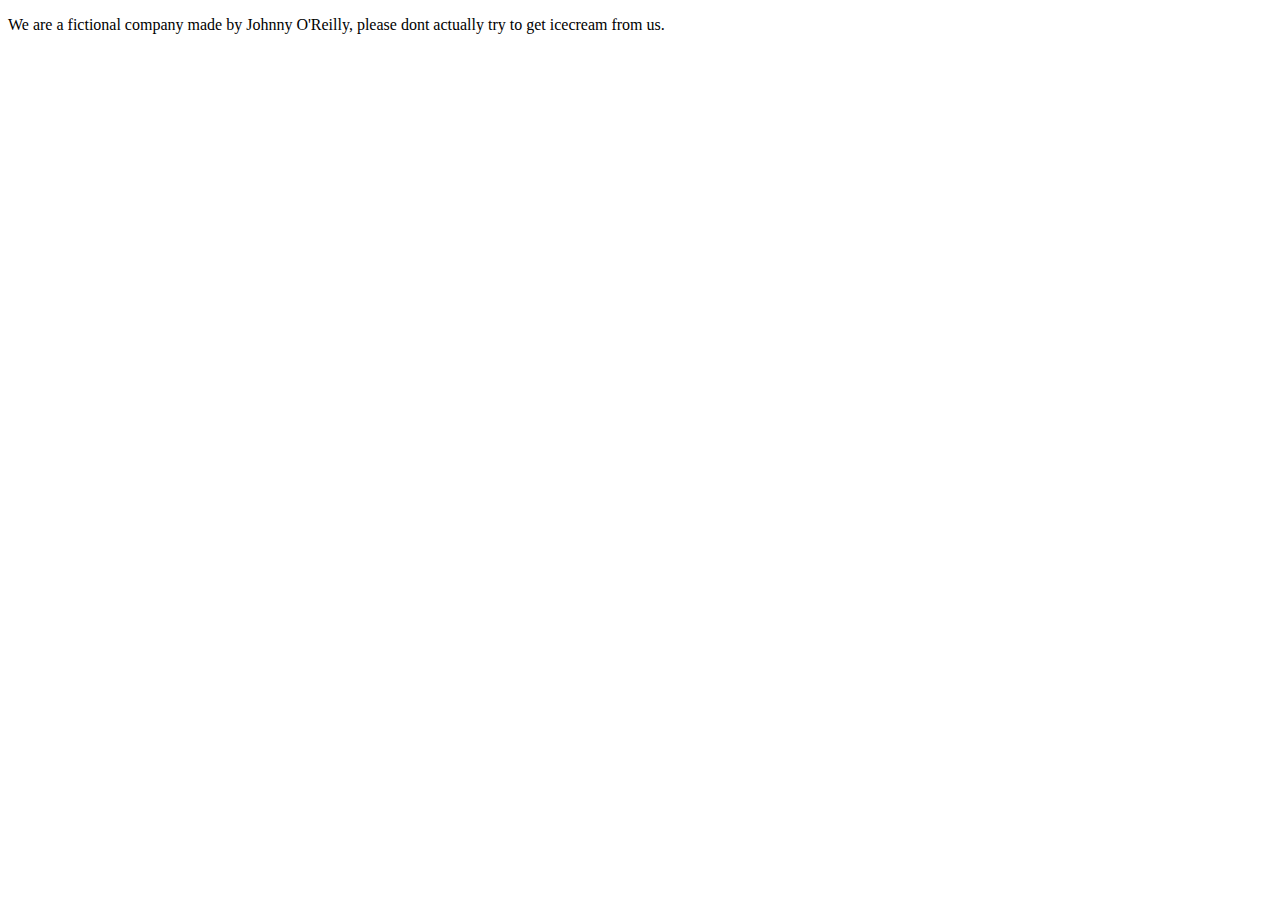
<file: about-us.html>
<!DOCTYPE html>
<html lang="en">
<head>
    <meta charset="UTF-8">
    <meta http-equiv="X-UA-Compatible" content="IE=edge">
    <meta name="viewport" content="width=device-width, initial-scale=1.0">
    <title>Document</title>
</head>
<body>
    <p> We are a fictional company made by Johnny O'Reilly, please dont actually
        try to get icecream from us.
    </p>
</body>
</html>
</file>
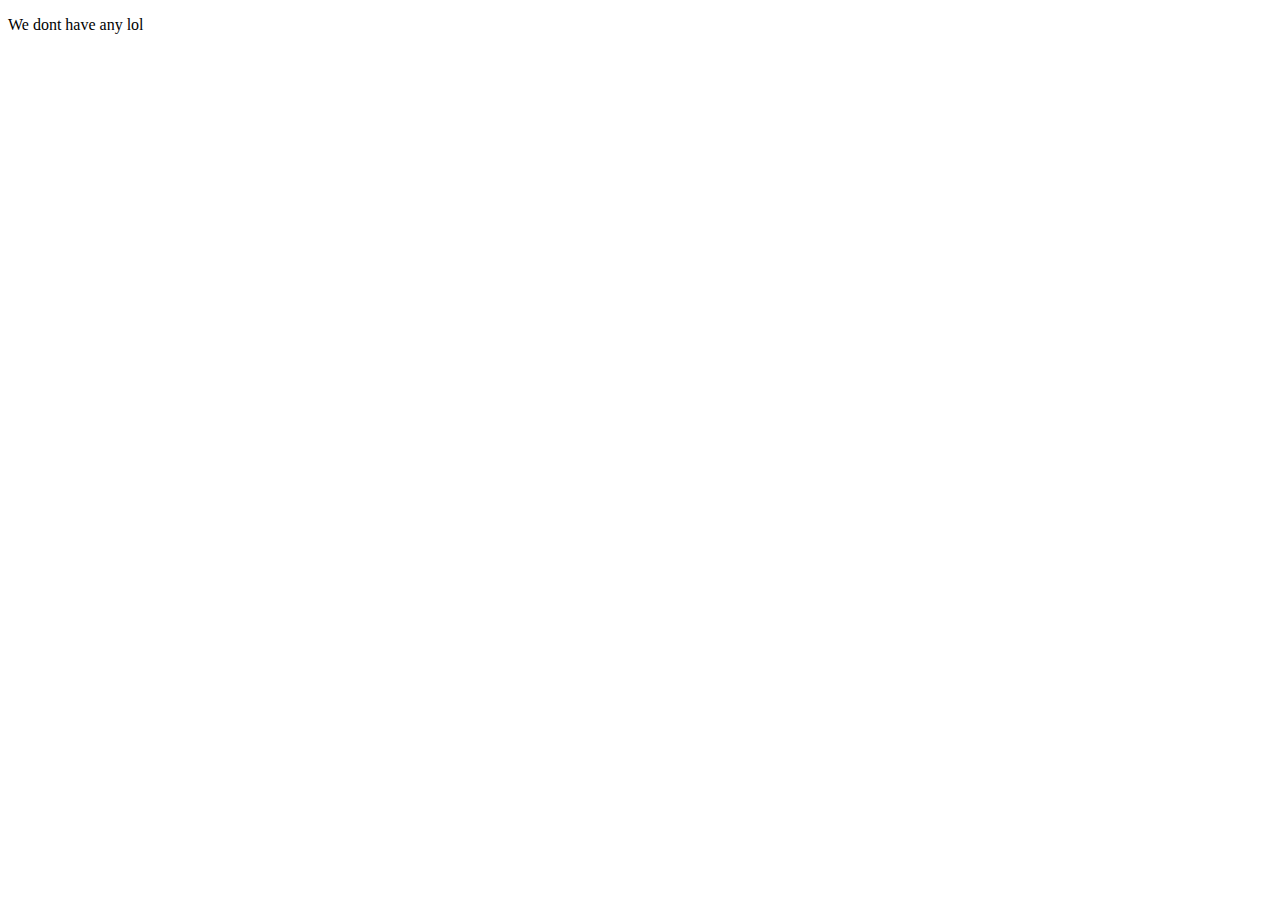
<file: our-sponsers.html>
<!DOCTYPE html>
<html lang="en">
<head>
    <meta charset="UTF-8">
    <meta http-equiv="X-UA-Compatible" content="IE=edge">
    <meta name="viewport" content="width=device-width, initial-scale=1.0">
    <title>Document</title>
    <script src="age.js"></script>
</head>
<body>
    <p> We dont have any lol</p>
    
</body>
</html>
</file>
